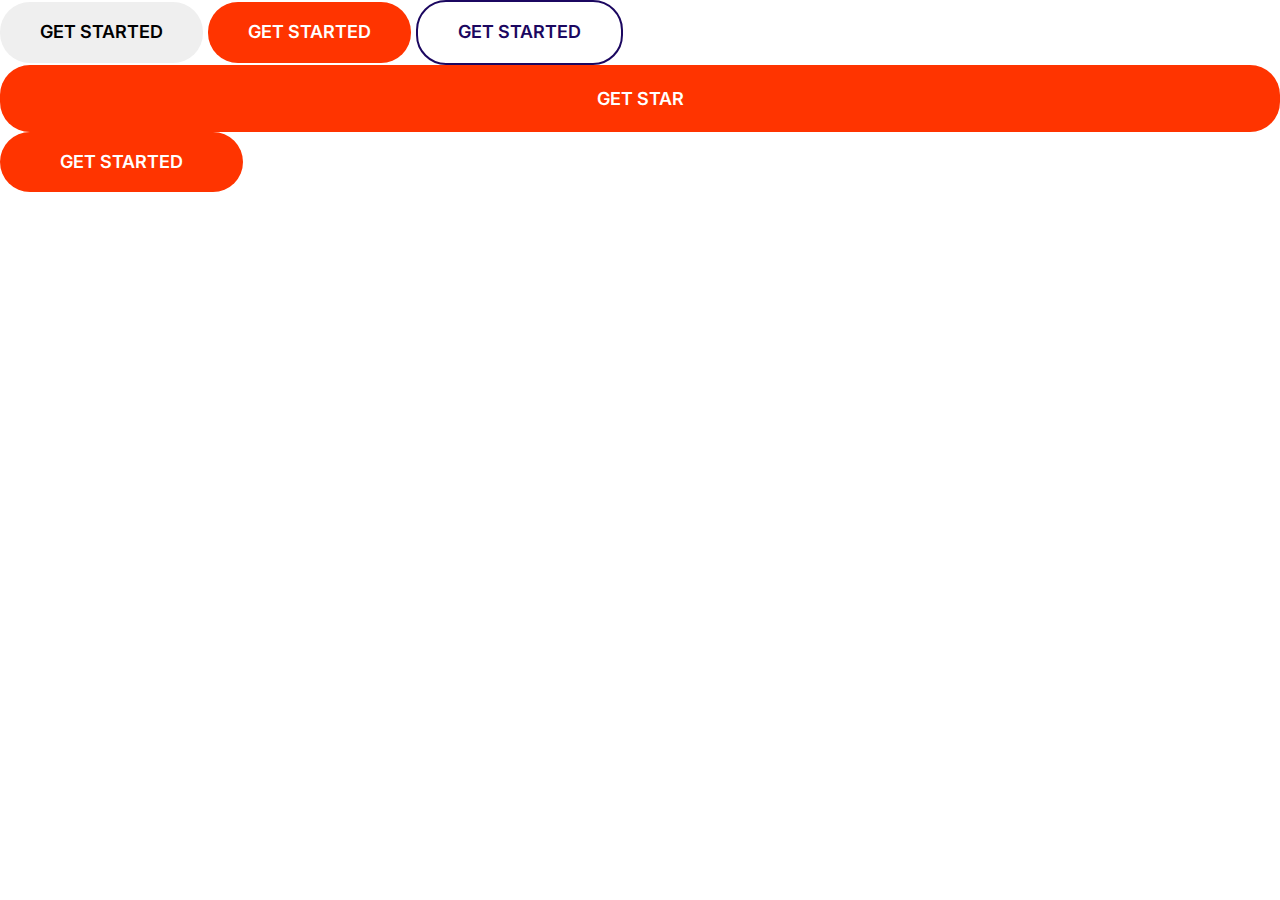
<file: index.html>
<!DOCTYPE html>
<html lang="en-US">
  <head>
    <meta charset="UTF-8" />
    <meta name="viewport" content="width=device-width, initial-scale=1.0" />
    <meta name="keywords" content="HTML, CSS" />
    <meta
      name="description"
      content="Go Online for Just $9, Moshify offers the most stable servers in the world."
    />
    <link rel="preconnect" href="https://fonts.googleapis.com" />
    <link rel="preconnect" href="https://fonts.gstatic.com" crossorigin />
    <link
      href="https://fonts.googleapis.com/css2?family=Inter:ital,opsz,wght@0,14..32,100..900;1,14..32,100..900&display=optional"
      rel="stylesheet"
    />
    <title>Moshify - Go Online for Just $9</title>
    <link rel="stylesheet" href="css/normalize.css" />
    <link rel="stylesheet" href="css/styles.css" />
  </head>
  <body style="">
    <button class="btn">get started</button>
    <button class="btn btn--accent">get started</button>
    <button class="btn btn--outline">get started</button>
    <a class="btn btn--accent btn--block">get star</a>
    <button class="btn btn--accent btn--stretched">get started</button>
  </body>
</html>
</file>
<file: css/styles.css>
:root {
  --border-radius: 30px;
  --color-accent: #ff3400;
  --color-accent-hover: #f73f12;
  --color-badge-primary: #247beb;
  --color-badge-secondary: #02c3e4;
  --color-border: #ccc;
  --color-headings: #1b0760;
  --color-primary: #2584ff;
  --color-secondary: #00d9ff;
  --color-text-darker: #5c5577;
  --color-text-lighter: #a6a5ab;
  --color-text: #918ca4;
  --color-white: #fff;
}

*,
*::after,
*::before {
  box-sizing: border-box;
}

/* Typography */

::selection {
  color: var(--color-white);
  background-color: var(--color-primary);
}

html {
  font-size: 62.5%;
}

body {
  color: var(--color-text);
  font-family: "inter", Arial, Helvetica, sans-serif;
  font-size: 2rem;
  font-weight: 400;
  line-height: 1.5;
}

p {
  margin-top: 0;
}

.text-small {
  color: var(--color-text-lighter);
  font-size: 1.5rem;
}

h1,
h2,
h3,
h4,
h5,
h6 {
  color: var(--color-headings);
  font-weight: 700;
  line-height: 1.1;
  margin-bottom: 1rem;
}

h1 {
  font-size: 6rem;
}

h2 {
  font-size: 4rem;
}

h3 {
  font-size: 2.8rem;
  font-weight: 600;
  line-height: 1.3;
}

img {
  width: 100%;
}

@media screen and (min-width: 1024px) {
  body {
    font-size: 1.8rem;
  }
  h1 {
    font-size: 8rem;
  }
  h2 {
    font-size: 4rem;
  }
  h3 {
    font-size: 2.4rem;
  }
}

/* Links */

a {
  text-decoration: none;
}

.link-arrow {
  color: var(--color-accent);
  font-size: 2rem;
  font-weight: 700;
  text-transform: uppercase;
}

.link-arrow::after {
  content: "-->";
  margin-left: 0.5rem;
  transition: margin 0.3s;
}

.link-arrow:hover::after {
  margin-left: 1rem;
}

@media screen and (min-width: 1024px) {
  .link-arrow {
    font-size: 1.5rem;
  }
}

/* Badegs */

.badge {
  border-radius: var(--border-radius);
  color: var(--color-white);
  font-size: 2rem;
  font-weight: 500;
  padding: 0.5rem 2rem;
  white-space: nowrap;
}

.badge--primary {
  background-color: var(--color-badge-primary);
}

.badge--secondary {
  background-color: var(--color-badge-secondary);
}

.badge--small {
  font-size: 1.6rem;
  padding: 0.5rem 1.5rem;
}

@media screen and (min-width: 1024px) {
  .badge {
    font-size: 1.5rem;
  }
  .badge--small {
    font-size: 1.2rem;
  }
}

/* Lists */

.list {
  list-style-type: none;
  padding-left: 0;
}

.list--inline .list__items {
  display: inline-block;
  margin-right: 2rem;
}

.list--tick {
  list-style-image: url(../icons/tick.svg);
  margin-left: 2rem;
  color: var(--color-headings);
}

.list--tick .list__items {
  padding-left: 2px;
}

/* Icons */

.icon {
  height: 40px;
  width: 40px;
}

.icon--small {
  height: 30px;
  width: 30px;
}

.icon--primary {
  fill: var(--color-primary);
}

.icon--white {
  fill: var(--color-white);
}

.icon-container {
  align-items: center;
  background: #f3f9fa;
  border-radius: 100%;
  display: inline-flex;
  height: 64px;
  justify-content: center;
  width: 64px;
}

.icon-container--accent {
  background: var(--color-accent);
}

/* Buttons */

.btn {
  border-radius: var(--border-radius);
  border: 0;
  cursor: pointer;
  font-size: 1.8rem;
  font-weight: 600;
  outline: 0;
  padding: 2rem 4rem;
  text-align: center;
  text-transform: uppercase;
  white-space: nowrap;
}

.btn--accent {
  background-color: var(--color-accent);
  color: var(--color-white);
}

.btn--outline {
  background: none;
  border: 2px solid var(--color-headings);
  color: var(--color-headings);
}

.btn--outline:hover {
  background-color: var(--color-headings);
  color: var(--color-white);
}

.btn--accent:hover {
  background-color: var(--color-accent-hover);
}

.btn--stretched {
  padding-left: 6rem;
  padding-right: 6rem;
}

.btn--block {
  width: 100%;
  display: inline-block;
}
</file>
